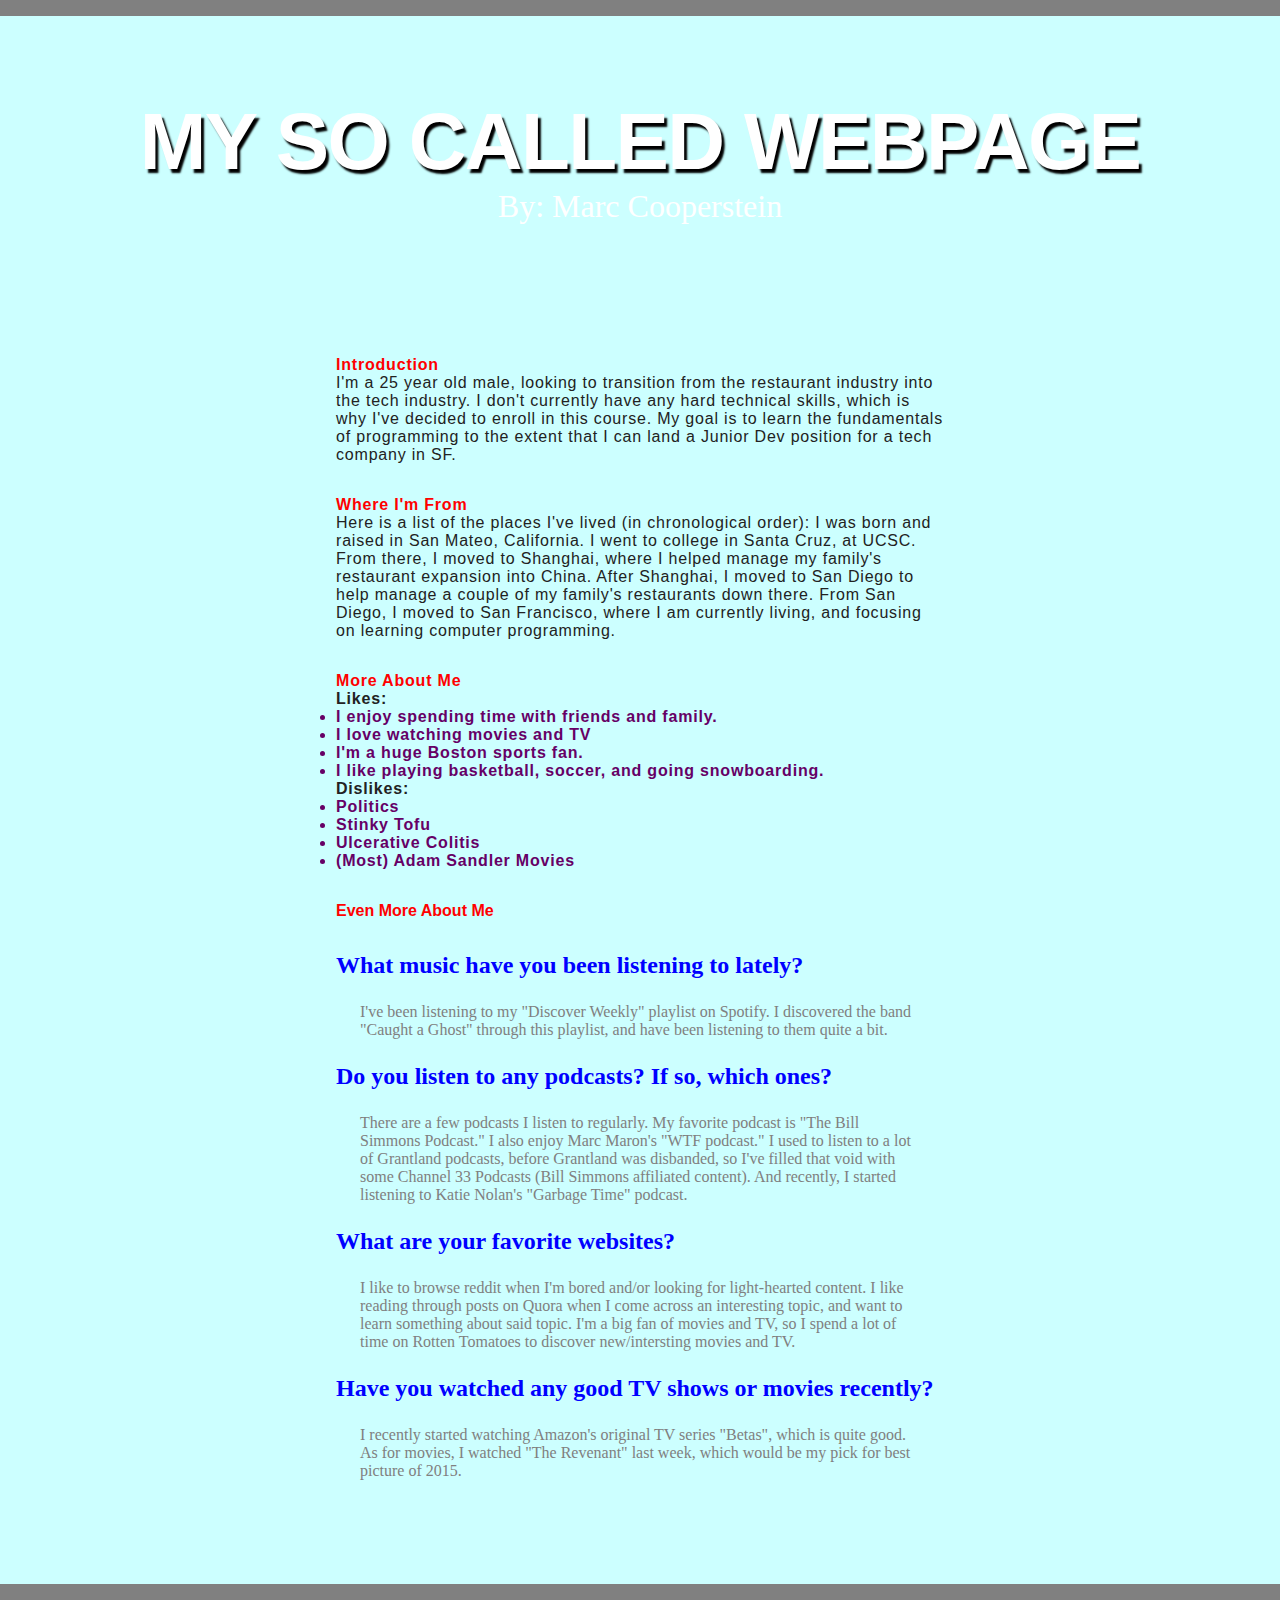
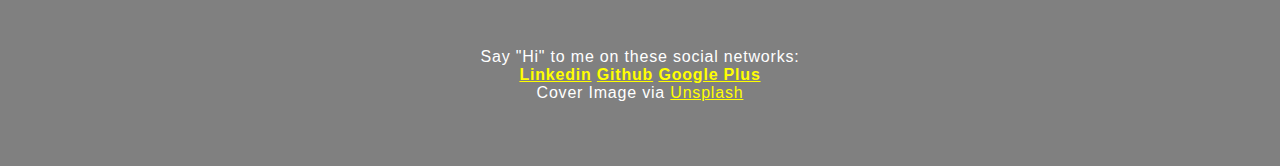
<file: index.html>
<!DOCTYPE html>
<html>

<head>
    <meta charset="UTF-8">
    <title>About Me Page</title>
    <link rel="stylesheet" type="text/css" href="css/mystyle.css">
</head>

<body>

    <header class="masthead">
        <h1 class="masthead-heading">My So Called Webpage</h1>
        <p class="masthead-intro">By: Marc Cooperstein</p>
    </header>
    <section class="introduction-section">
        <h1 class="heading">Introduction</h1>
        <p>I'm a 25 year old male, looking to transition from the restaurant industry into the tech industry. I don't currently have any hard technical skills, which is why I've decided to enroll in this course. My goal is to learn the fundamentals of programming to the extent that I can land a Junior Dev position for a tech company in SF.</p>
    </section>
    <section class="location-section">
        <h1 class="heading">Where I'm From</h1>
        <p>Here is a list of the places I've lived (in chronological order): I was born and raised in San Mateo, California. I went to college in Santa Cruz, at UCSC. From there, I moved to Shanghai, where I helped manage my family's restaurant expansion into China. After Shanghai, I moved to San Diego to help manage a couple of my family's restaurants down there. From San Diego, I moved to San Francisco, where I am currently living, and focusing on learning computer programming.</p>
    </section>
    <section class="tidbits-section">
        <h1 class="heading">More About Me</h1>
        <ul>Likes:
            <li>I enjoy spending time with friends and family.</li>
            <li>I love watching movies and TV</ll>
                <li>I'm a huge Boston sports fan.</li>
                <li>I like playing basketball, soccer, and going snowboarding.</li>
        </ul>
        <ul>Dislikes:
            <li>Politics</li>
            <li>Stinky Tofu</li>
            <li>Ulcerative Colitis</li>
            <li>(Most) Adam Sandler Movies</li>
        </ul>
    </section>
    <section class="questions-section">
        <h1 class="heading">Even More About Me</h1>
        <dl class="questions-section">
            <dt class="question">What music have you been listening to lately?</dt>
            <dd class="answer">I've been listening to my "Discover Weekly" playlist on Spotify. I discovered the band "Caught a Ghost" through this playlist, and have been listening to them quite a bit.</dd>
            <dt class="question">Do you listen to any podcasts? If so, which ones?</dt>
            <dd class="answer">There are a few podcasts I listen to regularly. My favorite podcast is "The Bill Simmons Podcast." I also enjoy Marc Maron's "WTF podcast." I used to listen to a lot of Grantland podcasts, before Grantland was disbanded, so I've filled that void with some Channel 33 Podcasts (Bill Simmons affiliated content). And recently, I started listening to Katie Nolan's "Garbage Time" podcast.</dd>
            <dt class="question">What are your favorite websites?</dt>
            <dd class="answer">I like to browse reddit when I'm bored and/or looking for light-hearted content. I like reading through posts on Quora when I come across an interesting topic, and want to learn something about said topic. I'm a big fan of movies and TV, so I spend a lot of time on Rotten Tomatoes to discover new/intersting movies and TV.</dd>
            <dt class="question">Have you watched any good TV shows or movies recently?</dt>
            <dd class="answer">I recently started watching Amazon's original TV series "Betas", which is quite good. As for movies, I watched "The Revenant" last week, which would be my pick for best picture of 2015.</dd>
        </dl>
    </section>
    <footer class="content-footer">
        <p class="body-copy">Say "Hi" to me on these social networks:</p>
        <ul class="social">
            <li><a href="https://www.linkedin.com/in/marc-cooperstein-aba90783?trk=nav_responsive_tab_profile">Linkedin</a></li>
            <li><a href="https://github.com/">Github</a></li>
            <li><a href="https://plus.google.com/">Google Plus</a></li>
        </ul>
        <p>Cover Image via <a href="http://unsplash.com">Unsplash</a></p>
    </footer>

</body>
</file>
<file: css/mystyle.css>
/* CSS reset
(all the browsers will see the website in the same by setting every tag to 0 (the website will look the same on all browsers))
*/

* {
    margin: 0;
    padding: 0;
    border: 0;
    font-size: 100%;
    /*The box-sizing property is used to tell the browser what the sizing properties (width and height) should include border-box.*/
    box-sizing: border-box;
    /*reset Chrome user agent styles*/
    -webkit-margin-before: 0px;
    -webkit-margin-after: 0px;
    -webkit-margin-start: 0px;
    -webkit-margin-end: 0px;
    -webkit-padding-before: 0px;
    -webkit-padding-after: 0px;
    -webkit-padding-start: 0px;
    -webkit-padding-end: 0px;
}


/* General styles
(the styles used everywhere in the page (like the Body) or styles which are used in more than 2 of the modules bellow (h2, h3, h4, h5, h6, p, a, ul, li))
*/

body {
    background-color: #ccffff;
    font-family: "Open Sans", "Helvetica Neue", sans-serif;
    font-size: 1em;
    color: #222222;
}

a {
    color: yellow;
}

a:hover {
    color: red;
}

ul > li {
    color: #660066;
}

ul {
    font-weight: bold;
}

h1 {
    color: #ff0000;
}


/* Header styles
(all the styles inside the < header > or < nav > tags)
*/

.masthead-heading,
.masthead-intro {
    text-align: center;
    color: #ffffff;
}

.masthead {
    padding: 6em 0;
    background-image: url('http://i.imgur.com/e0YsuEN.jpg');
    background-repeat: no repeat;
    background-size: cover;
    border-top: solid 1em gray;
    width: 100%;
}

.masthead-intro {
    margin-bottom: 0.1em;
    font-family: "Gentium Book Basic", Georgia, serif;
    font-size: 2em;
}

.masthead-heading {
    margin-top: -0.2em;
    font-family: "Open Sans", "Helvetica Neue", sans-serif;
    font-weight: bold;
    font-size: 5em;
    letter-spacing: -0.02em;
    text-transform: uppercase;
    text-shadow: 3px 4px 2px #000000;
}


/* Content styles
(all the styles inside the < sections > or < aside > tags)
*/

.introduction-section,
.location-section,
.tidbits-section,
.questions-section {
    max-width: 38em;
    margin-left: auto;
    margin-right: auto;
    margin-top: 2em;
}

.social > p {
    max-width: 38em;
    margin-left: auto;
    margin-right: auto;
    text-align: center;
}

.social > li {
    display: inline-block;
    text-align: center;
}

.answer {
    font-family: cursive;
    color: gray;
}

.answer {
    padding: 1.5em;
}

.introduction-section,
.location-section,
.tidbits-section,
.content-footer {
    font-weight: 300;
    letter-spacing: 0.05em;
}

.question {
    font-family: "Gentium Book Basic", Georgia, serif;
    font-size: 1.5em;
    font-weight: bold;
    color: blue;
}


/* Footer styles
(all the styles inside the < footer > tag)
*/

.content-footer {
    color: white;
    background-color: gray;
    margin-top: 5em;
    padding: 4em 0;
    text-align: center;
}


/* Responsive styles
(the very last module in the CSS, contains all the media queries and it is dealing with the compatibility with mobiles and tablets)
*/
</file>
